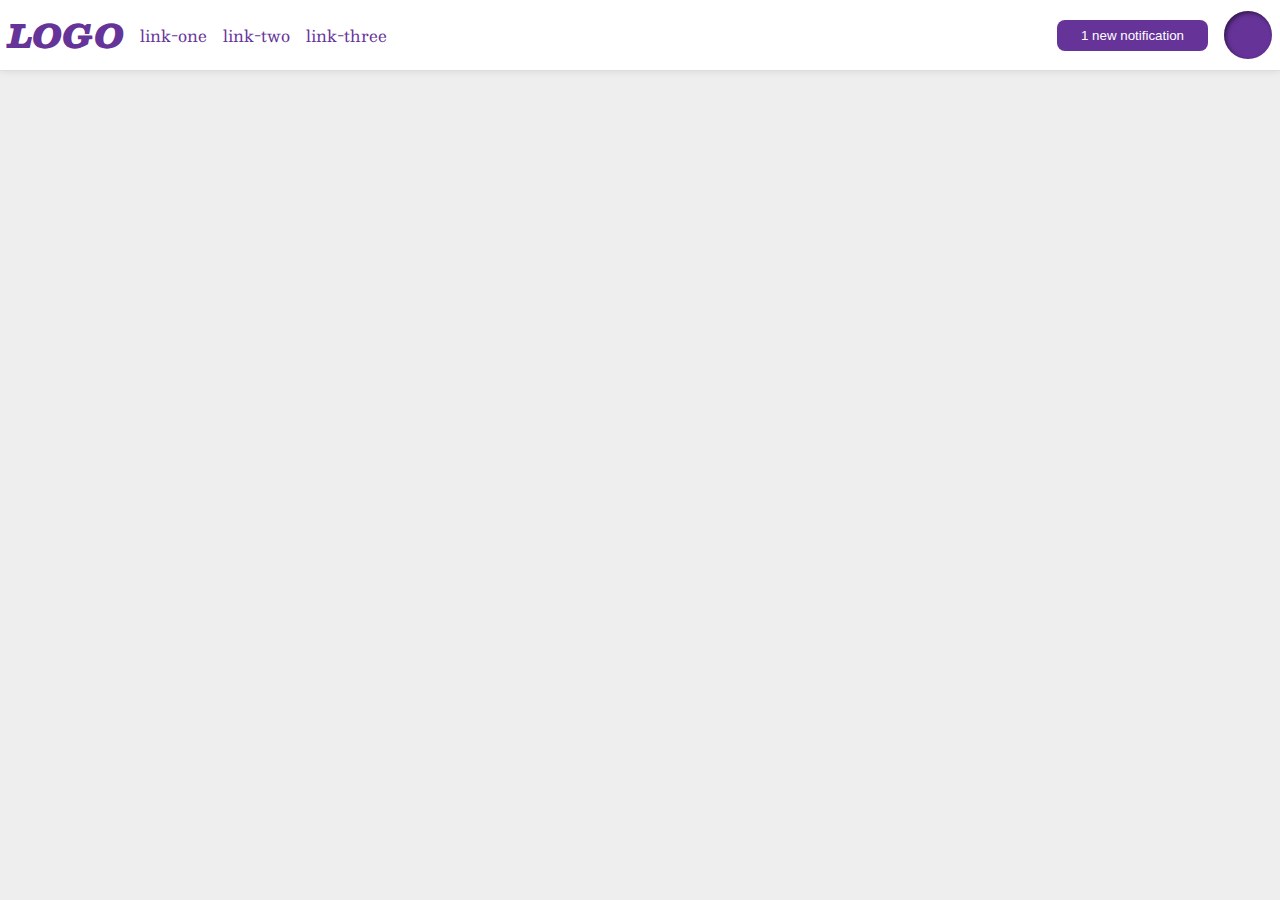
<file: flex/03-flex-header-2/index.html>
<!DOCTYPE html>
<html lang="en">
  <head>
    <meta charset="UTF-8">
    <meta http-equiv="X-UA-Compatible" content="IE=edge">
    <meta name="viewport" content="width=device-width, initial-scale=1.0">
    <title>Flex Header 2</title>
    <link rel="stylesheet" href="style.css">
  </head>
  <body>
    <div class="header">
      <div class="left">
        <div class="logo">
          LOGO
        </div>
        <ul class="links">
          <li><a href="google.com">link-one</a></li>
          <li><a href="google.com">link-two</a></li>
          <li><a href="google.com">link-three</a></li>
        </ul>
      </div>
      <div class="right">
        <button class="notifications">
          1 new notification
        </button>
        <div class="profile-image"></div>
      </div>
    </div>
  </body>
</html>
</file>
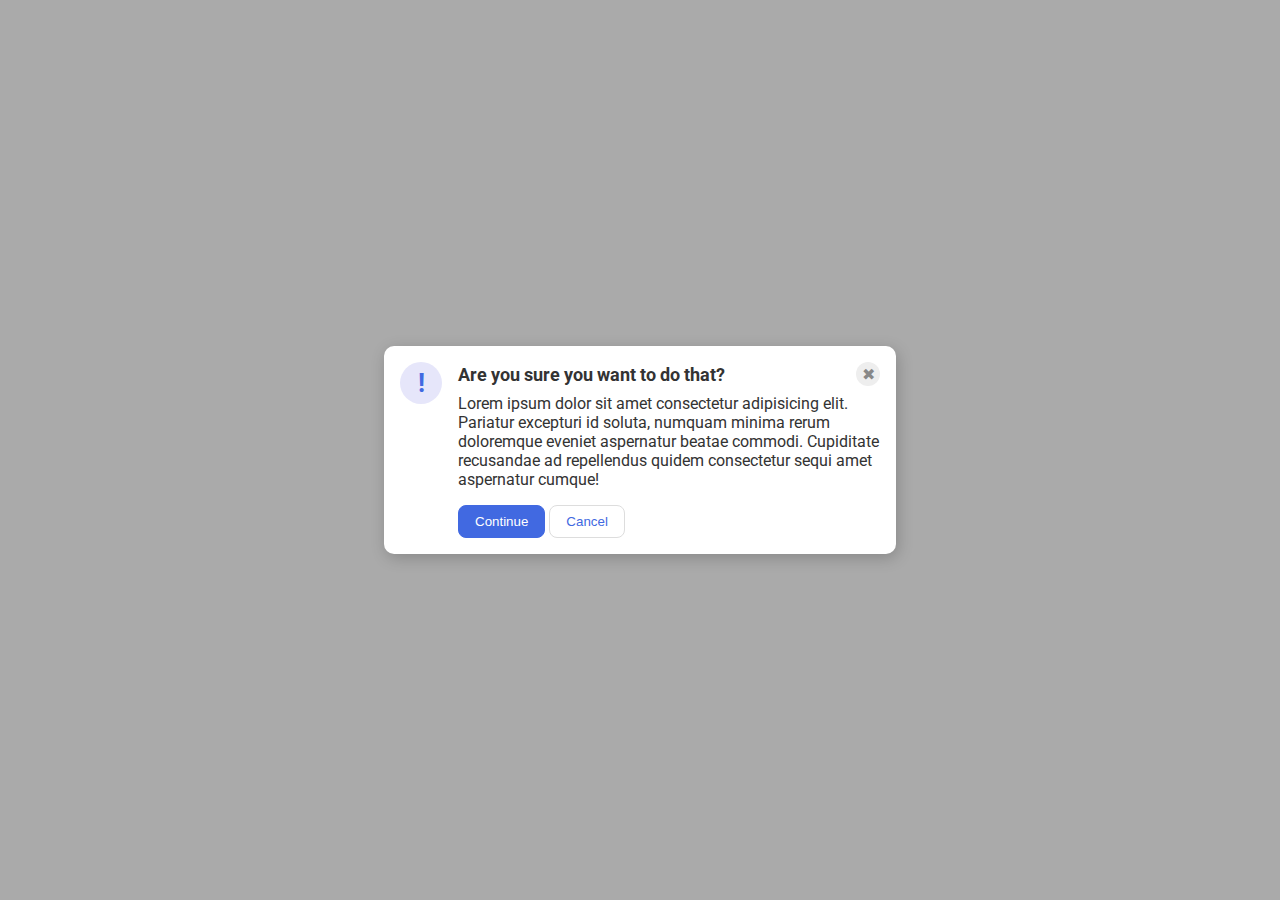
<file: flex/05-flex-modal/index.html>
<!DOCTYPE html>
<html lang="en">
  <head>
    <meta charset="UTF-8">
    <meta http-equiv="X-UA-Compatible" content="IE=edge">
    <meta name="viewport" content="width=device-width, initial-scale=1.0">
    <link rel="stylesheet" href="style.css">
    <title>Modal</title>
  </head>
  <body>
    <div class="modal">
      <div class="icon">!</div>
      <div class="box2">
        <div class="header">Are you sure you want to do that?
          <div class="close-button">✖</div>
        </div>
        <div class="text">Lorem ipsum dolor sit amet consectetur adipisicing elit. Pariatur excepturi id soluta, numquam minima rerum doloremque eveniet aspernatur beatae commodi. Cupiditate recusandae ad repellendus quidem consectetur sequi amet aspernatur cumque!</div>
        <button class="continue">Continue</button>
        <button class="cancel">Cancel</button>
      </div>
    </div>
  </body>
</html>
</file>
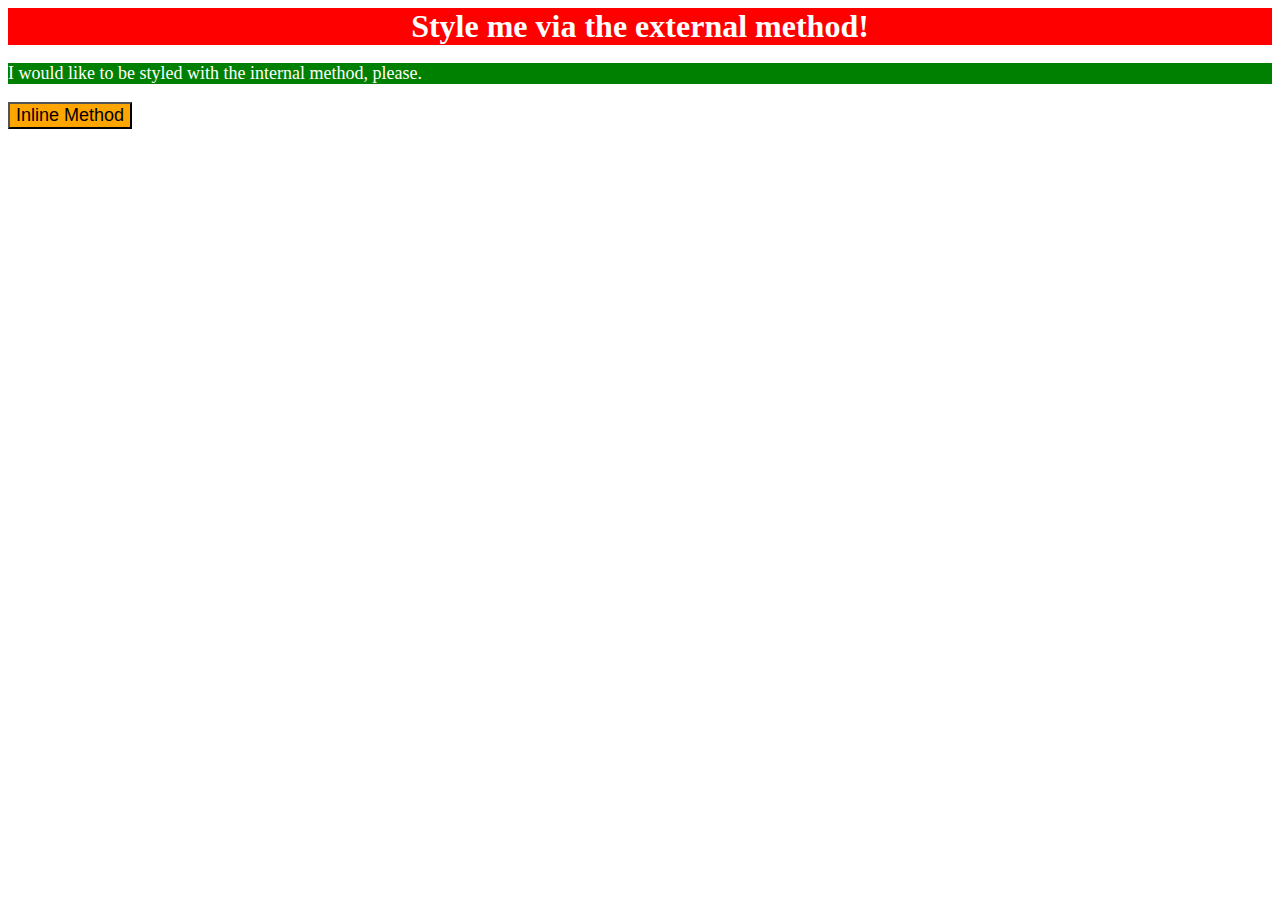
<file: foundations/01-css-methods/index.html>
<!DOCTYPE html>
<html lang="en">
  <head>
    <meta charset="UTF-8">
    <meta http-equiv="X-UA-Compatible" content="IE=edge">
    <meta name="viewport" content="width=device-width, initial-scale=1.0">
    <link rel="stylesheet" href="style.css">
    <title>Methods for Adding CSS</title>

    <style>
      p {
        background-color: green;
        color: white;
        font-size: 18px;
      }
    </style>
  </head>
  <body>
    <div>Style me via the external method!</div>
    <p>I would like to be styled with the internal method, please.</p>
    <button style="background-color: orange; font-size: 18px;">Inline Method</button>
  </body>
</html>
</file>
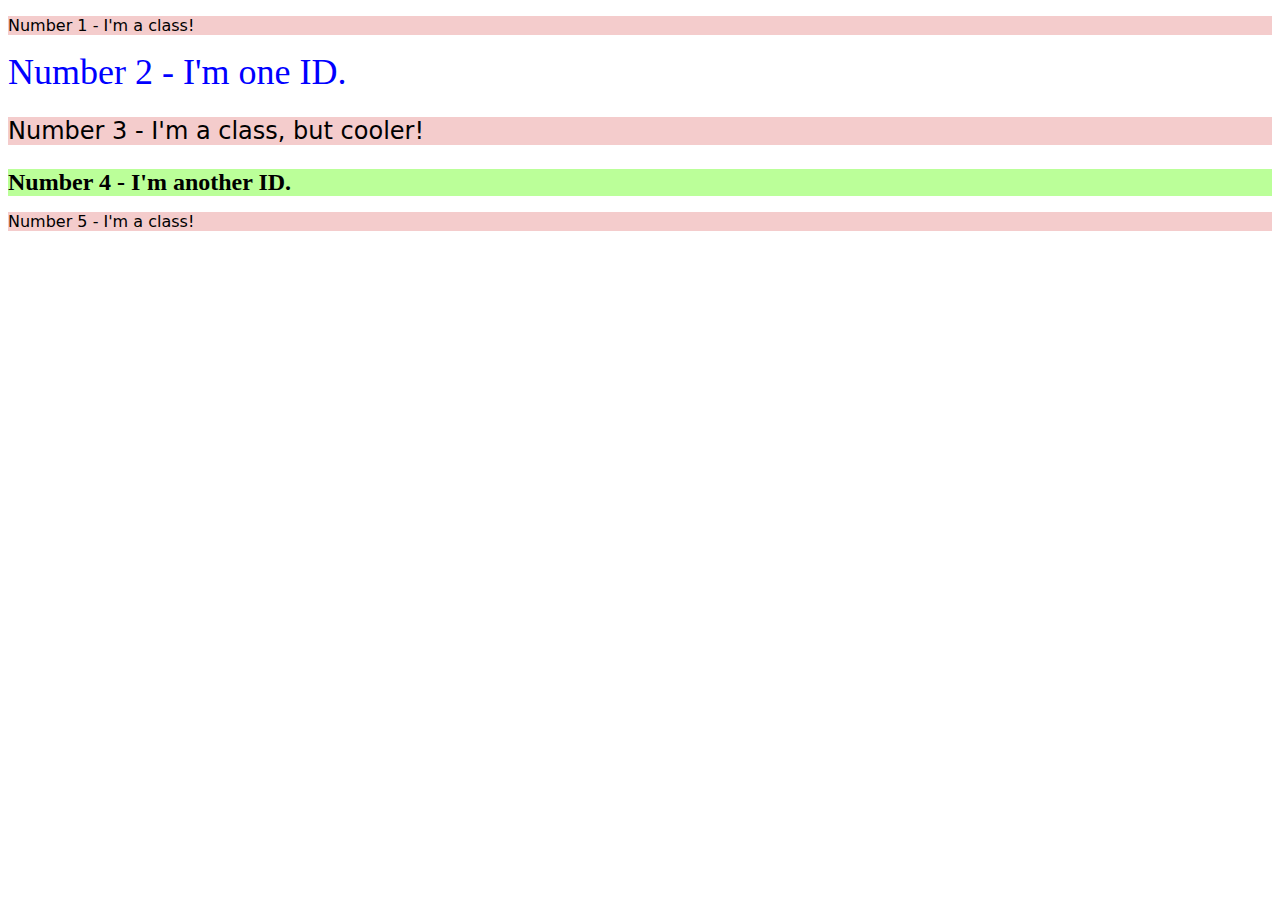
<file: foundations/02-class-id-selectors/index.html>
<!DOCTYPE html>
<html lang="en">
  <head>
    <meta charset="UTF-8">
    <meta http-equiv="X-UA-Compatible" content="IE=edge">
    <meta name="viewport" content="width=device-width, initial-scale=1.0">
    <title>Class and ID Selectors</title>
    <link rel="stylesheet" href="style.css">
  </head>
  <body>
    <p class="oddbgfont">Number 1 - I'm a class!</p>
    <div id="one">Number 2 - I'm one ID.</div>
    <p class="oddbgfont fontsize">Number 3 - I'm a class, but cooler!</p>
    <div id="two">Number 4 - I'm another ID.</div>
    <p class="oddbgfont">Number 5 - I'm a class!</p>
  </body>
</html>
</file>
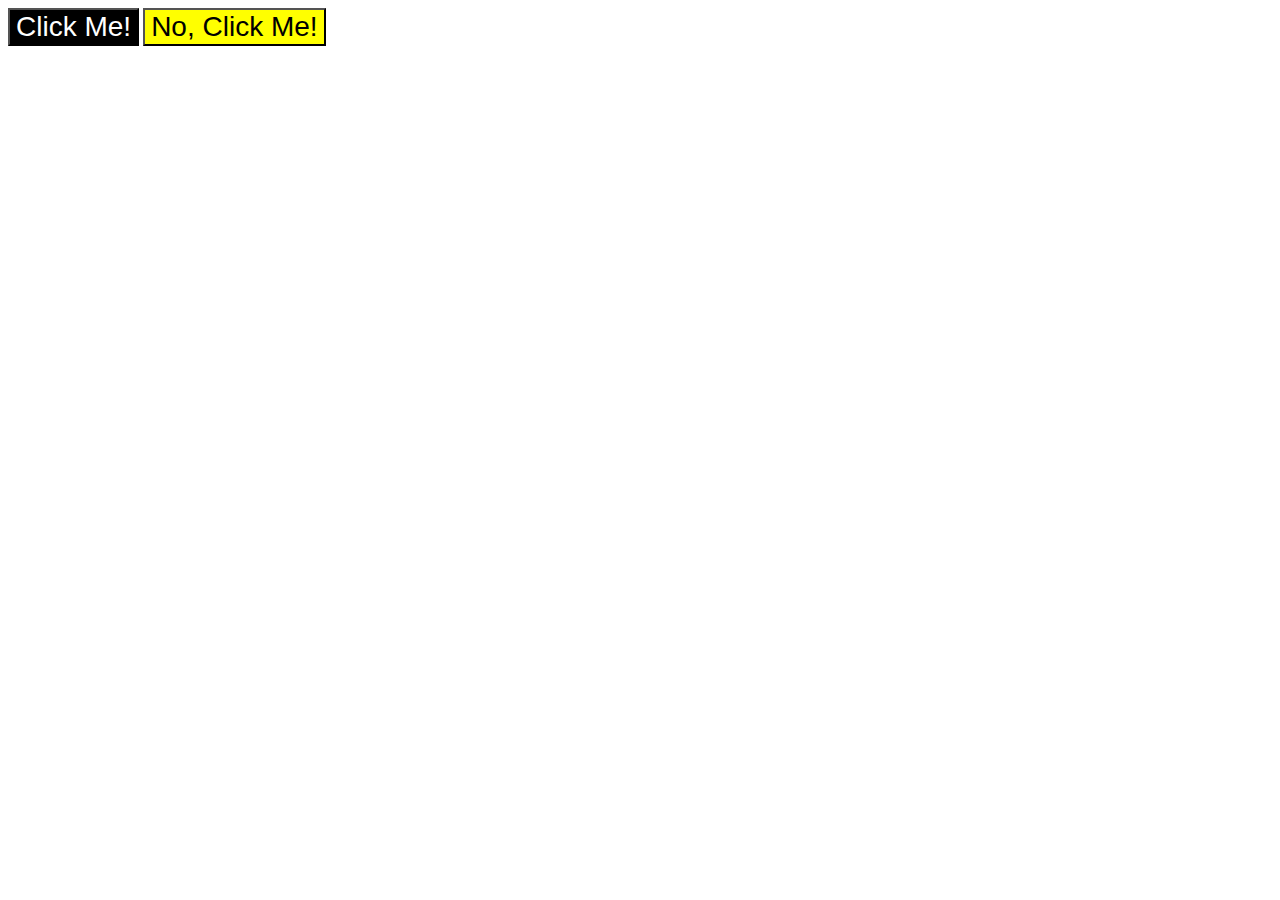
<file: foundations/03-grouping-selectors/index.html>
<!DOCTYPE html>
<html lang="en">
  <head>
    <meta charset="UTF-8">
    <meta http-equiv="X-UA-Compatible" content="IE=edge">
    <meta name="viewport" content="width=device-width, initial-scale=1.0">
    <title>Grouping Selectors</title>
    <link rel="stylesheet" href="style.css">
  </head>
  <body>
    <button class="one">Click Me!</button>
    <button class="two">No, Click Me!</button>
  </body>
</html>
</file>
<file: flex/03-flex-header-2/style.css>
/* this is some magical font-importing.  
you'll learn about it later. */
@import url('https://fonts.googleapis.com/css2?family=Besley:ital,wght@0,400;1,900&display=swap');

body {
  margin: 0;
  background: #eee;
  font-family: Besley, serif;
}

.header {
  background: white;
  border-bottom: 1px solid #ddd;
  box-shadow: 0 0 8px rgba(0,0,0,.1);
  padding:8px;
  justify-content: space-between;
  display:flex;
}

.profile-image {
  background: rebeccapurple;
  box-shadow: inset 2px 2px 4px rgba(0,0,0,.5);
  border-radius: 50%;
  width: 48px;
  height:  48px;
}

.logo {
  color: rebeccapurple;
  font-size: 32px;
  font-weight: 900;
  font-style: italic;
}

button {
  border: none;
  border-radius: 8px;
  background: rebeccapurple;
  color: white;
  padding: 8px 24px;
}

a {
  /* this removes the line under our links */
  text-decoration: none;
  color: rebeccapurple;
}

ul {
  list-style-type: none;
  display:flex;
  margin: 0;
  padding: 0;
  gap:16px;
}

.right, .left {
  display:flex;
  gap:16px;
  align-items:center;
}
</file>
<file: flex/05-flex-modal/style.css>
@import url('https://fonts.googleapis.com/css2?family=Roboto:wght@400;700&display=swap');

html, body {
  height: 100%;
}

body {
  font-family: Roboto, sans-serif;
  margin: 0;
  background: #aaa;
  color: #333;
  /* I'll give you this one for free lol */
  display: flex;
  align-items: center;
  justify-content: center;
}

.modal {
  background: white;
  width: 480px;
  border-radius: 10px;
  box-shadow: 2px 4px 16px rgba(0,0,0,.2);
  display:flex;
  padding: 16px;
  gap:16px;
}
.header{
  display:flex;
  align-items: center;
  font-size:18px;
  font-weight: 700;
  margin-bottom: 8px;
  justify-content: space-between;
}
.text{
  margin-bottom: 16px;
}

.icon {
  color: royalblue;
  font-size: 26px;
  font-weight: 700;
  background: lavender;
  width: 42px;
  height: 42px;
  border-radius: 50%;
  display: flex;
  align-items: center;
  justify-content: center;
  flex-shrink:0;
}

.close-button {
  background: #eee;
  border-radius: 50%;
  color: #888;
  font-weight: 400;
  font-size: 16px;
  height: 24px;
  width: 24px;
  display: flex;
  align-items: center;
  justify-content: center;
}

button {
  padding: 8px 16px;
  border-radius: 8px;
}

button.continue {
  background: royalblue;
  border: 1px solid royalblue;
  color: white;
}

button.cancel {
  background: white;
  border: 1px solid #ddd;
  color: royalblue;
}
</file>
<file: foundations/01-css-methods/style.css>
div {
    background-color: red;
    color: white;
    font-size: 32px;
    text-align: center;
    font-weight: bold;
}
</file>
<file: foundations/02-class-id-selectors/style.css>
.oddbgfont {
    background-color: #f4cccc;
    font-family: Verdana, "DejaVu Sans", sans-serif;
}

#one {
    color: rgb(0,0,255);
    font-size: 36px;
}

#two {
    background-color: hsl(100,100%,80%);
    font-weight: bold;
    font-size: 24px;
}

.fontsize {
    font-size: 24px;
}
</file>
<file: foundations/03-grouping-selectors/style.css>
.one,
.two {
    font-size: 28px;
    font-family: Helvetica, "Times New Roman", sans-serif;
}

.one {
    background-color: black;
    color: white;
}

.two {
    background-color: yellow;
}
</file>
